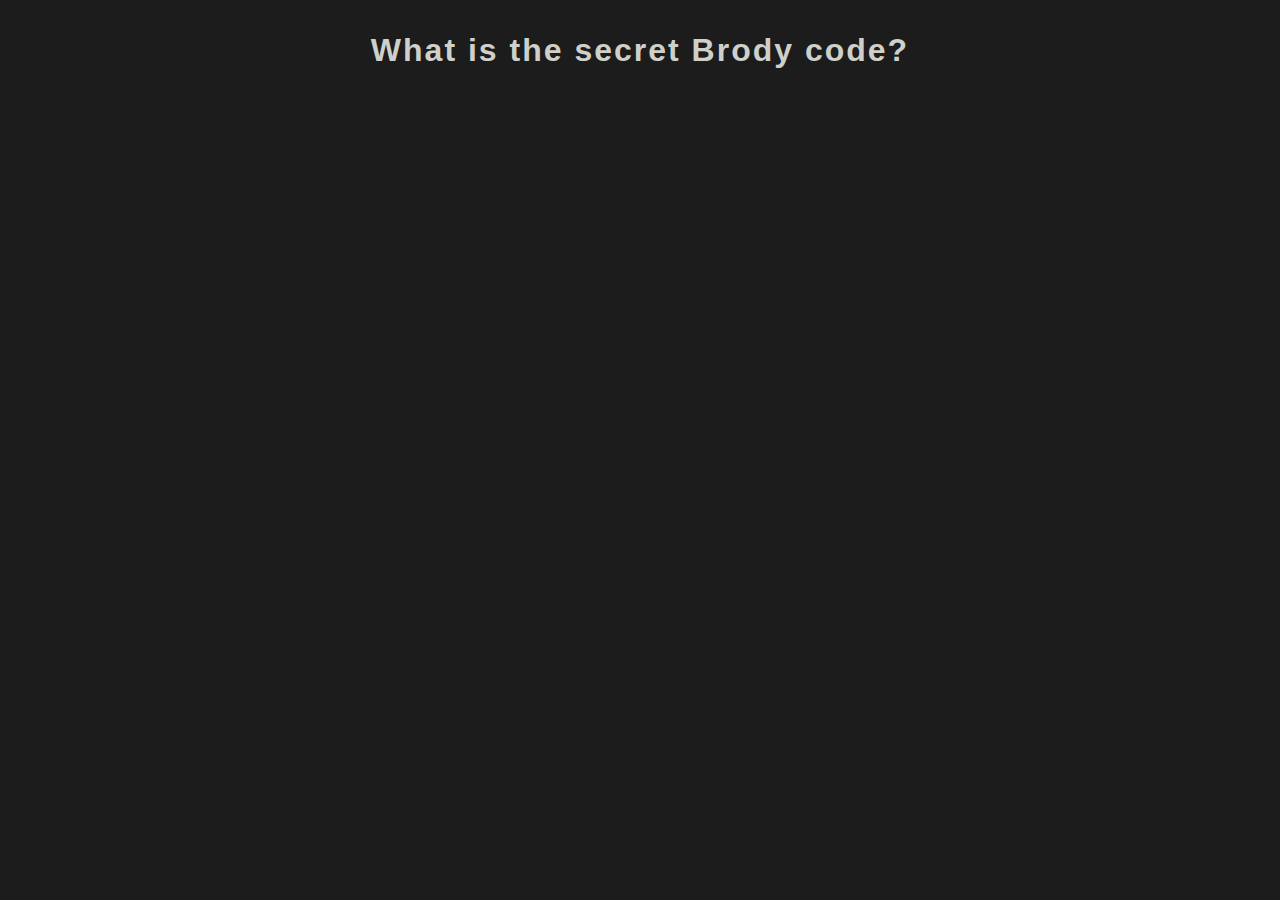
<file: index.html>
<!DOCTYPE html>
<html lang="en">
<head>
  <meta charset="UTF-8">
  <title>Key Detection</title>
  <script type="text/javascript" src="http://www.cornify.com/js/cornify.js"></script>
  <link rel="stylesheet" href="style.css">
</head>
<body>
  <h3>What is the secret Brody code?</h3>
  <img src="./images/happy.jpg" alt="You did it message with swanky dog picture.">

<script>
const pressed = [];
const secretCode = "aboo-ajoo";
const congrats = document.querySelector('img');

window.addEventListener('keyup', (e) => {
  if (congrats.style.display === 'flex') {
    congrats.style.display = 'none'
  }
  pressed.push(e.key);
  pressed.splice(-secretCode.length - 1, pressed.length - secretCode.length)
  if(pressed.join('').includes(secretCode)) {
    congrats.style.display = 'flex';
  }
  })

</script>
</body>
</html>
</file>
<file: style.css>
body {
  background-color: #1c1c1c;
}

h3 {
  color: #cfd0ca;
  text-align: center;
  font-family: sans-serif;
  font-size: 32px;
  letter-spacing: 2px;
}

img {
  flex: 1;
  display: none;
  max-width: 100%;
  align-items: center;
  justify-content: center:
}
</file>
